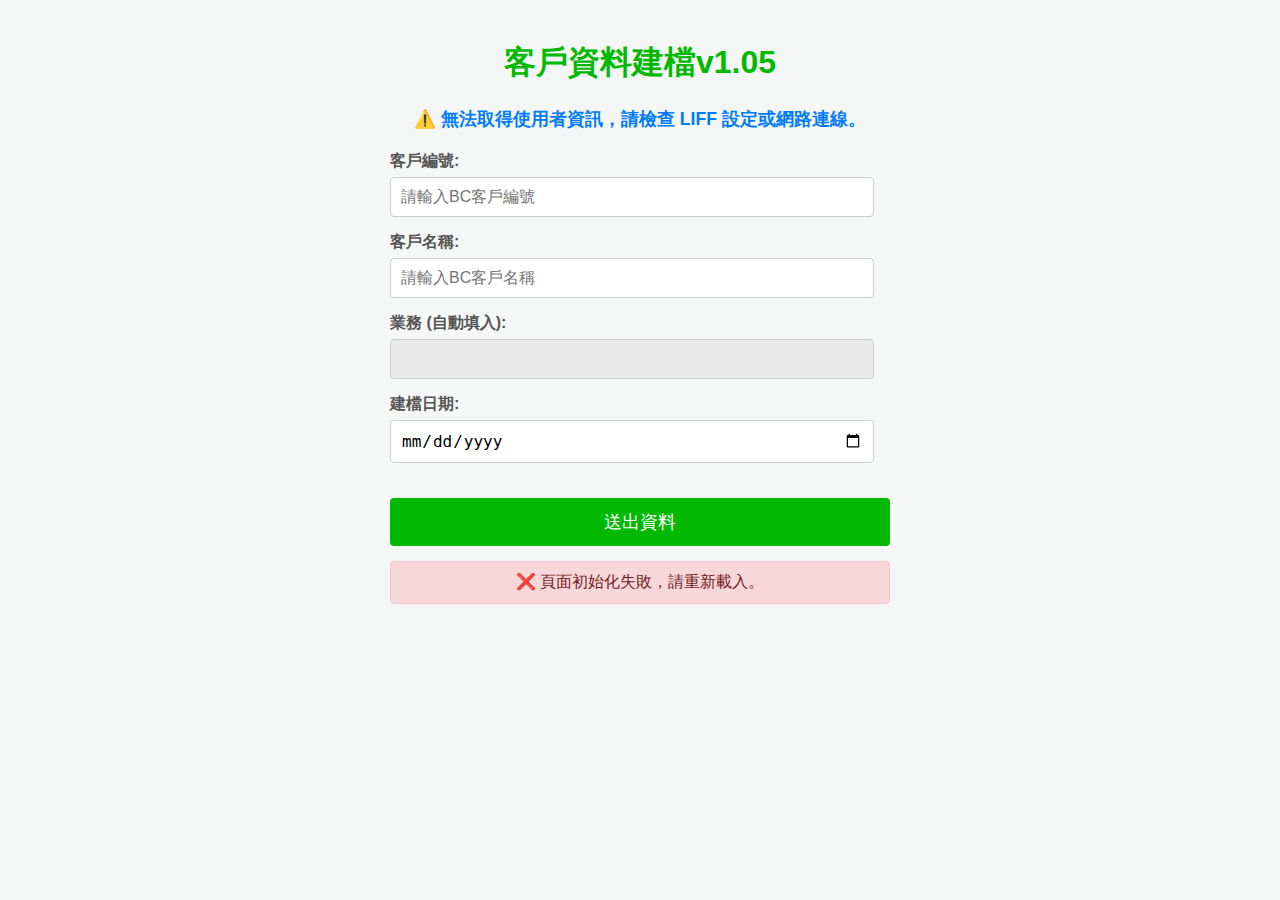
<file: A_客戶清單.html>
<!DOCTYPE html>
<html lang="zh-Hant">
<head>
    <meta charset="UTF-8">
    <meta name="viewport" content="width=device-width, initial-scale=1.0">
    <title>客戶資料建檔</title>
    <script src="https://static.line-scdn.net/liff/edge/2/sdk.js"></script>
    <script src="liff_utils.js"></script> <style>
        /* CSS 保持不變，或根據需要調整 */
        body { font-family: sans-serif; padding: 20px; max-width: 500px; margin: auto; background-color: #f4f7f6; color: #333; }
        h1 { text-align: center; color: #00b900; }
        label { display: block; margin-bottom: 5px; font-weight: bold; color: #555; }
        input[type="text"], input[type="date"] {
            display: block;
            margin-bottom: 15px;
            width: calc(100% - 16px);
            padding: 10px;
            box-sizing: border-box;
            border: 1px solid #ccc;
            border-radius: 4px;
            font-size: 16px;
        }
        input[readonly] {
            background-color: #e9e9e9;
            cursor: not-allowed;
        }
        #salesNameDisplay {
            margin-bottom: 20px;
            font-weight: bold;
            color: #007bff;
            text-align: center;
            font-size: 1.1em;
        }
        button[type="submit"] {
            background-color: #00b900;
            color: white;
            padding: 12px 20px;
            border: none;
            border-radius: 4px;
            cursor: pointer;
            width: 100%;
            font-size: 18px;
            margin-top: 20px;
            transition: background-color 0.3s ease;
        }
        button[type="submit"]:hover:not(:disabled) {
            background-color: #009e00;
        }
        button[type="submit"]:disabled {
            background-color: #cccccc;
            cursor: not-allowed;
        }
        .message {
            text-align: center;
            margin-top: 15px;
            padding: 10px;
            border-radius: 4px;
            opacity: 0;
            transition: opacity 0.5s ease-in-out;
        }
        .message.show {
            opacity: 1;
        }
        .message.success {
            background-color: #d4edda;
            color: #155724;
            border: 1px solid #c3e6cb;
        }
        .message.error {
            background-color: #f8d7da;
            color: #721c24;
            border: 1px solid #f5c6cb;
        }
    </style>
</head>
<body>

    <h1>客戶資料建檔v1.05</h1>
    <div id="salesNameDisplay">🔄 載入業務資訊...</div>

    <form id="customerForm">
        <label for="customerCode">客戶編號:</label>
        <input type="text" name="customerCode" id="customerCode" placeholder="請輸入BC客戶編號" required>

        <label for="customerName">客戶名稱:</label>
        <input type="text" name="customerName" id="customerName" placeholder="請輸入BC客戶名稱" required>

        <label for="sales">業務 (自動填入):</label>
        <input type="text" name="sales" id="sales" required readonly>

        <label for="recordDate">建檔日期:</label>
        <input type="date" name="recordDate" id="recordDate" required>

        <button type="submit" id="submitButton">送出資料</button>
    </form>

    <div id="statusMessage" class="message"></div>

    <script>
        const liffId = "2007824757-jr3mR8G7"; 
        const scriptURL = "https://script.google.com/macros/s/AKfycbyes8x2XqPWMPyGtdWLqQZ52PaakkjxGG35A-RKryHE7UCGssAhfJKVIUptejWdNS1F5g/exec"; // 注意這是客戶資料的 GAS URL

        const salesNameDisplay = document.getElementById("salesNameDisplay");
        const salesInput = document.getElementById("sales");
        const recordDateInput = document.getElementById("recordDate");
        const customerForm = document.getElementById("customerForm");
        const customerCodeInput = document.getElementById("customerCode"); 
        const customerNameInput = document.getElementById("customerName"); 
        const submitButton = document.getElementById("submitButton"); 
        const statusMessage = document.getElementById("statusMessage");

        async function initPage() {
            try {
                // 使用模組化的 initLiffAndGetProfile 函數
                const profile = await initLiffAndGetProfile(liffId, salesNameDisplay, salesInput);
                
                // 自動填入今天的日期 (這部分目前沒有抽象化，因為較為簡單且頁面特有)
                const today = new Date();
                const year = today.getFullYear();
                const month = String(today.getMonth() + 1).padStart(2, '0');
                const day = String(today.getDate()).padStart(2, '0');
                recordDateInput.value = `${year}-${month}-${day}`;

            } catch (err) {
                // initLiffAndGetProfile 已經處理了顯示訊息，這裡可以選擇是否再做額外處理
                showStatusMessage(statusMessage, "❌ 頁面初始化失敗，請重新載入。", "error", false);
                console.error("客戶頁面初始化錯誤:", err);
            }
        }

        // 提交成功後的回呼函數
        function onCustomerSubmitSuccess() {
            customerCodeInput.value = ""; // 清空客戶編號欄位
            customerNameInput.value = ""; // 清空客戶名稱欄位
            customerCodeInput.focus(); // 將焦點移回客戶編號欄位
        }

        // 監聽表單提交，並使用模組化的 handleFormSubmission 函數
        customerForm.addEventListener("submit", (e) => {
            e.preventDefault();
            handleFormSubmission(
                customerForm, 
                submitButton, 
                statusMessage, 
                scriptURL, 
                onCustomerSubmitSuccess
            );
        });

        initPage();
    </script>
</body>
</html>
</file>
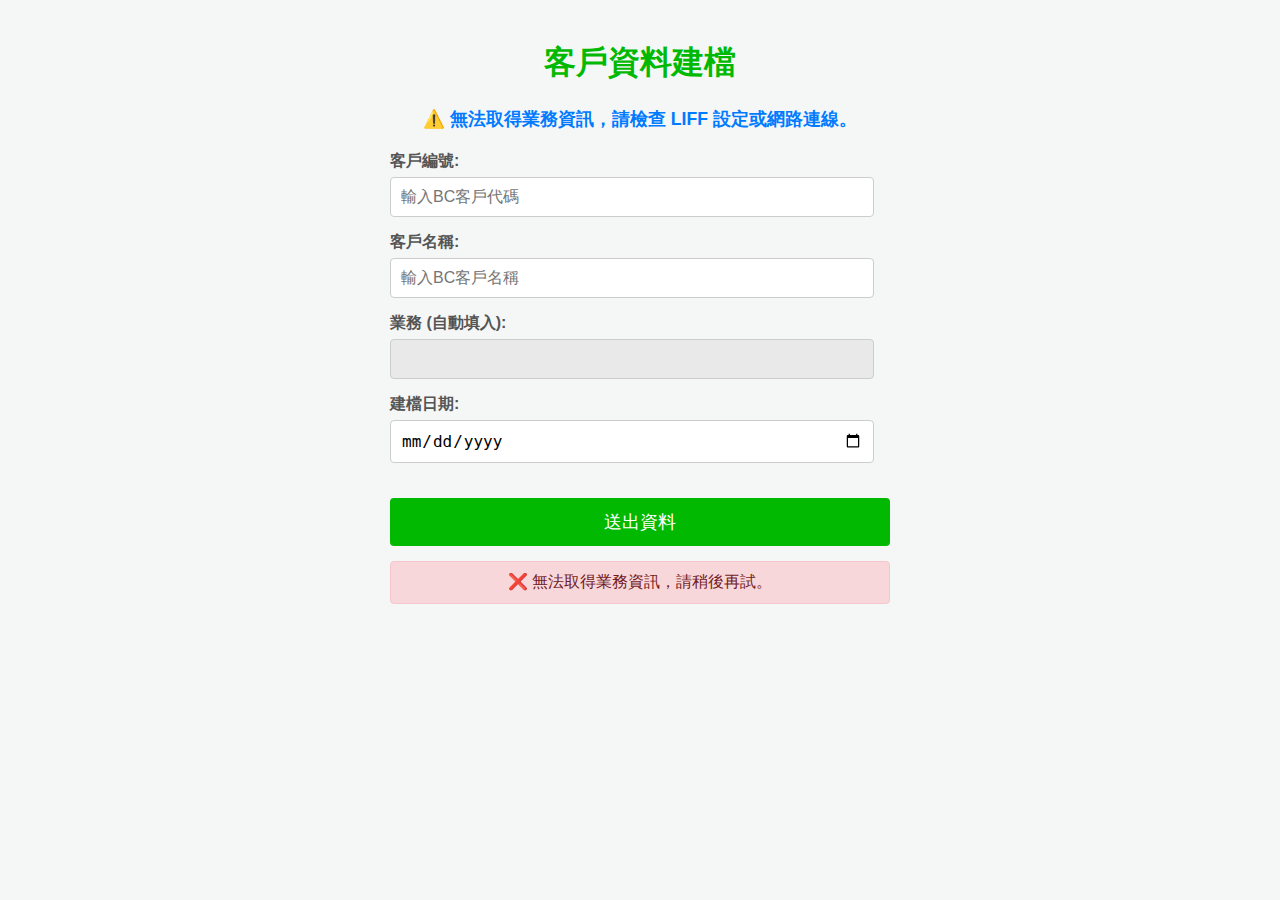
<file: customer_form.html>
<!DOCTYPE html>
<html lang="zh-Hant">
<head>
    <meta charset="UTF-8">
    <meta name="viewport" content="width=device-width, initial-scale=1.0">
    <title>客戶資料建檔</title>
    <script src="https://static.line-scdn.net/liff/edge/2/sdk.js"></script>
    <style>
        body { font-family: sans-serif; padding: 20px; max-width: 500px; margin: auto; background-color: #f4f7f6; color: #333; }
        h1 { text-align: center; color: #00b900; }
        label { display: block; margin-bottom: 5px; font-weight: bold; color: #555; }
        .label-with-note { display: flex; align-items: baseline; justify-content: space-between; margin-bottom: 5px;}
        .note { font-size: 0.85em; color: #888; font-weight: normal;}
        input[type="text"], input[type="date"] {
            display: block;
            margin-bottom: 15px;
            width: calc(100% - 16px); /* 考慮 padding */
            padding: 10px;
            box-sizing: border-box;
            border: 1px solid #ccc;
            border-radius: 4px;
            font-size: 16px;
        }
        input[readonly] {
            background-color: #e9e9e9;
            cursor: not-allowed;
        }
        #salesNameDisplay {
            margin-bottom: 20px;
            font-weight: bold;
            color: #007bff; /* 藍色 */
            text-align: center;
            font-size: 1.1em;
        }
        button[type="submit"] {
            background-color: #00b900;
            color: white;
            padding: 12px 20px;
            border: none;
            border-radius: 4px;
            cursor: pointer;
            width: 100%;
            font-size: 18px;
            margin-top: 20px;
            transition: background-color 0.3s ease; /* 添加過渡效果 */
        }
        button[type="submit"]:hover:not(:disabled) { /* 禁用時不響應 hover */
            background-color: #009e00;
        }
        button[type="submit"]:disabled { /* 禁用時的樣式 */
            background-color: #cccccc;
            cursor: not-allowed;
        }
        .message {
            text-align: center;
            margin-top: 15px;
            padding: 10px;
            border-radius: 4px;
            opacity: 0; /* 預設隱藏 */
            transition: opacity 0.5s ease-in-out; /* 淡入淡出效果 */
        }
        .message.show { /* 顯示時的 class */
            opacity: 1;
        }
        .message.success {
            background-color: #d4edda;
            color: #155724;
            border: 1px solid #c3e6cb;
        }
        .message.error {
            background-color: #f8d7da;
            color: #721c24;
            border: 1px solid #f5c6cb;
        }
    </style>
</head>
<body>

    <h1>客戶資料建檔</h1>
    <div id="salesNameDisplay">🔄 載入業務資訊...</div>

    <form id="customerForm">
        <label for="customerCode">客戶編號:</label>
        <input type="text" name="customerCode" id="customerCode" placeholder="輸入BC客戶代碼" required>

        <label for="customerName">客戶名稱:</label>
        <input type="text" name="customerName" id="customerName" placeholder="輸入BC客戶名稱" required>

        <label for="sales">業務 (自動填入):</label>
        <input type="text" name="sales" id="sales" required readonly>

        <label for="recordDate">建檔日期:</label>
        <input type="date" name="recordDate" id="recordDate" required>

        <button type="submit" id="submitButton">送出資料</button>
    </form>

    <div id="statusMessage" class="message"></div>

    <script>
        // 請替換成你的 LIFF ID
        const liffId = "2007824757-jr3mR8G7"; 

        // 請替換成你的 GAS 部署網址
        const scriptURL = "https://script.google.com/macros/s/AKfycbw9z4TMszWmTp_14TbUqOferXh5cGduGOXLmwJ1rtp6t1DICvGg0bLdjbJ65aHGXdLGMg/exec"; 

        const salesNameDisplay = document.getElementById("salesNameDisplay");
        const salesInput = document.getElementById("sales");
        const recordDateInput = document.getElementById("recordDate");
        const customerForm = document.getElementById("customerForm");
        const customerCodeInput = document.getElementById("customerCode"); // 新增客戶編號欄位引用
        const customerNameInput = document.getElementById("customerName"); // 客戶名稱欄位引用
        const submitButton = document.getElementById("submitButton");
        const statusMessage = document.getElementById("statusMessage");

        async function main() {
            try {
                await liff.init({ liffId: liffId });

                if (!liff.isLoggedIn()) {
                    liff.login();
                    return;
                }

                const profile = await liff.getProfile();
                salesNameDisplay.textContent = `👤 目前業務：${profile.displayName}`;
                salesInput.value = profile.displayName;

                const today = new Date();
                const year = today.getFullYear();
                const month = String(today.getMonth() + 1).padStart(2, '0');
                const day = String(today.getDate()).padStart(2, '0');
                recordDateInput.value = `${year}-${month}-${day}`;

            } catch (err) {
                salesNameDisplay.textContent = "⚠️ 無法取得業務資訊，請檢查 LIFF 設定或網路連線。";
                console.error("LIFF 錯誤:", err);
                showStatusMessage("❌ 無法取得業務資訊，請稍後再試。", "error");
            }
        }

        function showStatusMessage(message, type, autoHide = true, duration = 3000) {
            statusMessage.textContent = message;
            statusMessage.className = `message ${type} show`; 
            
            if (autoHide) {
                setTimeout(() => {
                    statusMessage.classList.remove("show"); 
                }, duration);
            }
        }

        customerForm.addEventListener("submit", async (e) => {
            e.preventDefault();

            // 提交前禁用按鈕並改變樣式
            submitButton.disabled = true;
            submitButton.textContent = "資料送出中...";

            const formData = new FormData(customerForm);

            try {
                const response = await fetch(scriptURL, {
                    method: 'POST',
                    body: formData 
                });

                if (response.ok) {
                    showStatusMessage("✅ 客戶資料已成功送出！", "success");
                    customerCodeInput.value = ""; // 清空客戶編號欄位
                    customerNameInput.value = ""; // 清空客戶名稱欄位
                    customerCodeInput.focus(); // 將焦點移回客戶編號欄位
                } else {
                    const errorText = await response.text();
                    showStatusMessage(`❌ 送出失敗！錯誤: ${errorText}`, "error", false); 
                    console.error("提交失敗的 HTTP 響應:", response.status, errorText);
                }
            } catch (err) {
                showStatusMessage("❌ 提交時發生錯誤，請檢查網路連線或 GAS 服務。", "error", false); 
                console.error("Fetch 錯誤:", err);
            } finally {
                setTimeout(() => {
                    submitButton.disabled = false;
                    submitButton.textContent = "送出資料";
                }, 3000); 
            }
        });

        main();
    </script>
</body>
</html>
</file>
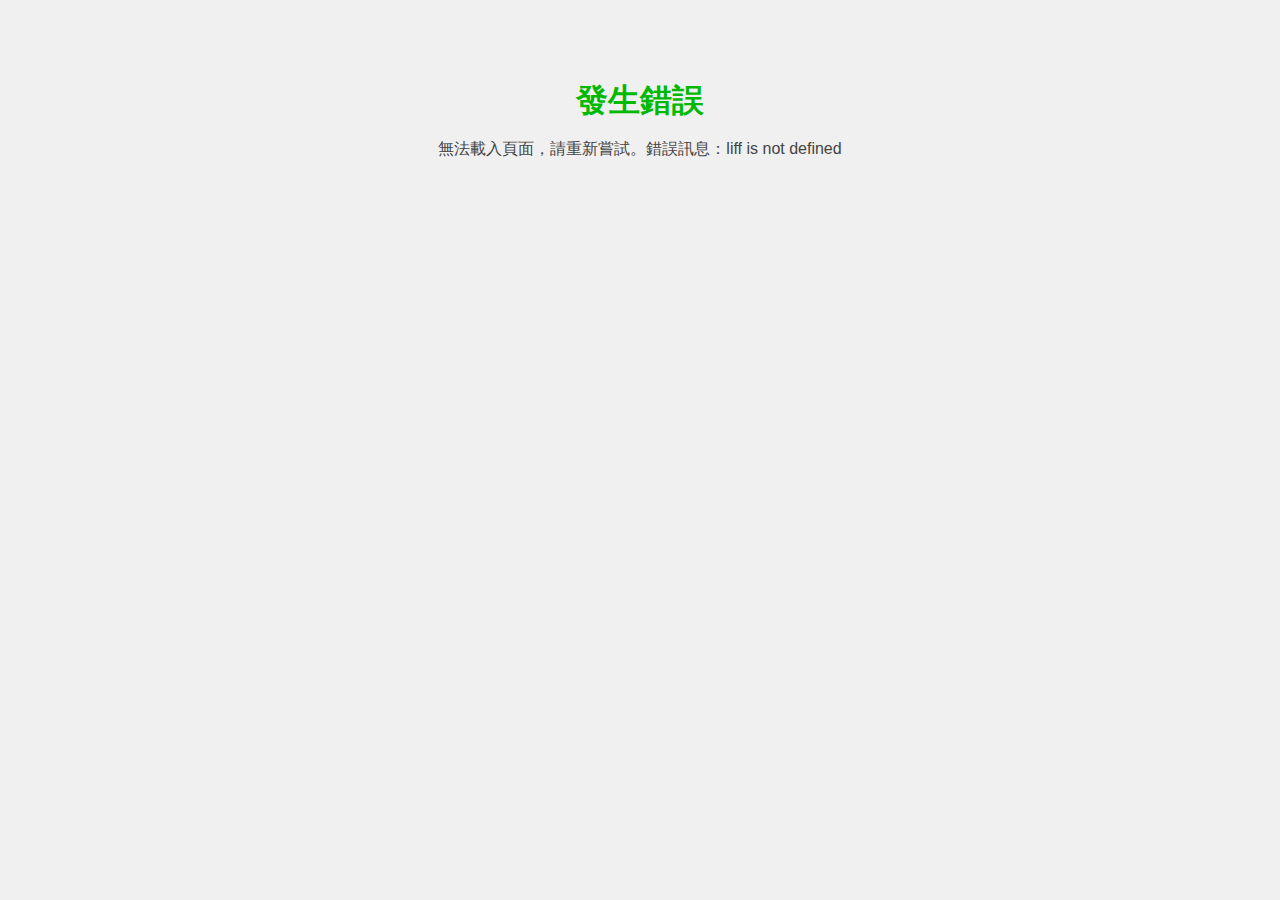
<file: liff_redirect.html>
<!DOCTYPE html>
<html lang="zh-Hant">
<head>
    <meta charset="UTF-8">
    <meta name="viewport" content="width=device-width, initial-scale=1.0">
    <title>LIFF 轉址中繼頁面 V1.05</title>
    <script src="https://static.line-scdn.net/liff/edge/2/sdk.js"></script>
    <style>
        body {
            font-family: sans-serif;
            text-align: center;
            padding-top: 50px;
            color: #444;
            background-color: #f0f0f0;
        }
        h1 {
            color: #00B900;
            margin-bottom: 5px;
        }
        .debug-info {
            margin-top: 20px;
            padding: 15px;
            border: 1px solid #ccc;
            border-radius: 8px;
            display: inline-block;
            background-color: #ffffff;
            text-align: left;
            box-shadow: 0 4px 6px rgba(0,0,0,0.1);
        }
        .debug-info p {
            margin: 5px 0;
            word-break: break-all;
        }
        strong {
            display: inline-block;
            min-width: 150px;
            color: #333;
        }
    </style>
</head>
<body>
    <h1>正在跳轉到您的應用程式...</h1>
    <p>請稍候，我們正在為您準備頁面。</p>
    

    <div id="debugOutput" class="debug-info" style="display: none;">
        <h2>除錯資訊 (V1.04)</h2>
        <p><strong>使用者 ID:</strong> <span id="userIdDisplay">未取得</span></p>
        <p><strong>使用者名稱:</strong> <span id="displayNameDisplay">未取得</span></p>
        <p><strong>目標參數 (Target):</strong> <span id="targetDisplay">未取得</span></p>
        <p><strong>完整轉址 URL:</strong> <span id="redirectUrlDisplay">處理中...</span></p>
    </div>


    <script>
        // LIFF 轉址中繼頁面程式碼 V1.04 - 支援參數傳遞

        // 【重要】請替換為您的 LIFF ID (與 LINE Developers 後台設定相同)
        const liffId = "2007824757-dzj7w1bM";

        // 【重要】請替換為您 ASP.NET 網站的 HTTP 網址 (請確保這裡**不**包含任何參數)
        const targetUrl = "http://220.133.248.150:81/WebCRM/Metec/LiffLogin.aspx";
        // 如果您希望跳轉到另一個頁面，請將 LiffLogin.aspx 替換為您的目標頁面，例如：
        // const targetUrl = "http://220.133.248.150:81/WebCRM/Metec/VacationQuery.aspx";
        

        // 【除錯開關】設為 true 啟用轉址
        const enableRedirect = true;
        
        /**
         * 輔助函式：取得當前 URL 中的查詢參數值
         * @param {string} name 參數名稱
         * @returns {string | null} 參數值，如果不存在則為 null
         */
        function getQueryParam(name) {
            const urlParams = new URLSearchParams(window.location.search);
            return urlParams.get(name);
        }

        async function initializeLiffAndRedirect() {
            try {
                // 0. 取得額外的 URL 參數 (例如 target=VacationQuery.aspx)
                const targetParam = getQueryParam('target');

                // 1. 初始化 LIFF SDK
                await liff.init({ liffId: liffId });

                // 2. 檢查是否已登入
                if (!liff.isLoggedIn()) {
                    // 如果沒有登入，LIFF 會自動導向登入頁面
                    // redirectUri 保持為當前頁面，讓登入成功後跳回此頁繼續流程
                    liff.login({ redirectUri: window.location.href });
                    return;
                }

                // 3. 取得使用者資訊
                const profile = await liff.getProfile();
                const userId = profile.userId;
                const displayName = profile.displayName;
                
                // 5. 建立轉址 URL
                let redirectUrl = `${targetUrl}?userId=${encodeURIComponent(userId)}&displayName=${encodeURIComponent(displayName)}`;

                // 5a. 如果有 target 參數，則一併加入
                if (targetParam) {
                    redirectUrl += `&target=${encodeURIComponent(targetParam)}`;
                }

                // 4. 更新頁面上的除錯資訊 (在建立完 URL 後再更新，以便顯示完整 URL)
                 //document.getElementById('userIdDisplay').textContent = userId;
                 //document.getElementById('displayNameDisplay').textContent = displayName;
                 //document.getElementById('targetDisplay').textContent = targetParam || '無';
                 //document.getElementById('redirectUrlDisplay').textContent = redirectUrl;
                 //document.getElementById('debugOutput').style.display = 'block';
                  document.getElementById('userIdDisplay').textContent = 'userId';
                  document.getElementById('displayNameDisplay').textContent = 'displayName';
                  document.getElementById('targetDisplay').textContent = targetParam || '無';
                  document.getElementById('redirectUrlDisplay').textContent = 'redirectUrl';
                  document.getElementById('debugOutput').style.display = 'block';

                if (enableRedirect) {
                    // 6. 執行轉址
                    window.location.href = redirectUrl;
                } else {
                    // 停用轉址時的顯示內容
                    document.querySelector('h1').textContent = "除錯模式已啟用 (未跳轉)";
                    document.querySelector('p').textContent = "已成功取得 LIFF 資訊及參數，請檢查下方資訊。";
                }

            } catch (err) {
                console.error("LIFF 初始化或轉址失敗", err);
                document.body.innerHTML = `<h1>發生錯誤</h1><p>無法載入頁面，請重新嘗試。錯誤訊息：${err.message}</p>`;
            }
        }

        // 啟動流程
        initializeLiffAndRedirect();
    </script>
</body>
</html>
</file>
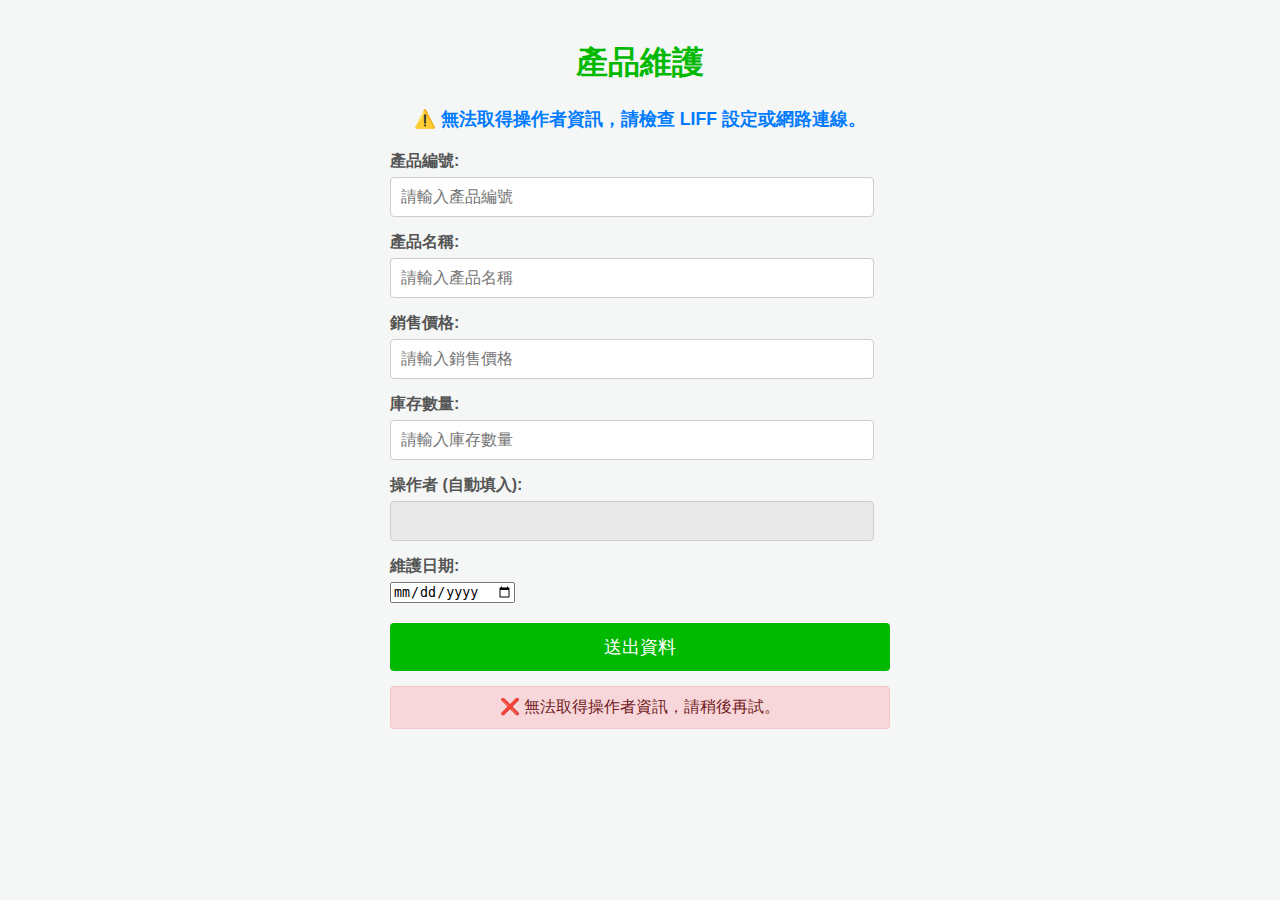
<file: ProductForm.html>
<!DOCTYPE html>
<html lang="zh-Hant">
<head>
    <meta charset="UTF-8">
    <meta name="viewport" content="width=device-width, initial-scale=1.0">
    <title>產品維護頁面</title>
    <script src="https://static.line-scdn.net/liff/edge/2/sdk.js"></script>
    <style>
        body { font-family: sans-serif; padding: 20px; max-width: 500px; margin: auto; background-color: #f4f7f6; color: #333; }
        h1 { text-align: center; color: #00b900; }
        label { display: block; margin-bottom: 5px; font-weight: bold; color: #555; }
        input[type="text"], input[type="number"] { /* 增加 type="number" 的樣式 */
            display: block;
            margin-bottom: 15px;
            width: calc(100% - 16px); /* 考慮 padding */
            padding: 10px;
            box-sizing: border-box;
            border: 1px solid #ccc;
            border-radius: 4px;
            font-size: 16px;
        }
        input[readonly] {
            background-color: #e9e9e9;
            cursor: not-allowed;
        }
        #operatorNameDisplay { /* 這裡改為操作者名稱顯示 */
            margin-bottom: 20px;
            font-weight: bold;
            color: #007bff; /* 藍色 */
            text-align: center;
            font-size: 1.1em;
        }
        button[type="submit"] {
            background-color: #00b900;
            color: white;
            padding: 12px 20px;
            border: none;
            border-radius: 4px;
            cursor: pointer;
            width: 100%;
            font-size: 18px;
            margin-top: 20px;
            transition: background-color 0.3s ease;
        }
        button[type="submit"]:hover:not(:disabled) {
            background-color: #009e00;
        }
        button[type="submit"]:disabled {
            background-color: #cccccc;
            cursor: not-allowed;
        }
        .message {
            text-align: center;
            margin-top: 15px;
            padding: 10px;
            border-radius: 4px;
            opacity: 0;
            transition: opacity 0.5s ease-in-out;
        }
        .message.show {
            opacity: 1;
        }
        .message.success {
            background-color: #d4edda;
            color: #155724;
            border: 1px solid #c3e6cb;
        }
        .message.error {
            background-color: #f8d7da;
            color: #721c24;
            border: 1px solid #f5c6cb;
        }
    </style>
</head>
<body>

    <h1>產品維護</h1>
    <div id="operatorNameDisplay">🔄 載入操作者資訊...</div>

    <form id="productForm">
        <label for="productCode">產品編號:</label>
        <input type="text" name="productCode" id="productCode" placeholder="請輸入產品編號" required>

        <label for="productName">產品名稱:</label>
        <input type="text" name="productName" id="productName" placeholder="請輸入產品名稱" required>

        <label for="salesPrice">銷售價格:</label>
        <input type="number" name="salesPrice" id="salesPrice" placeholder="請輸入銷售價格" min="0" step="0.01" required>

        <label for="stockQuantity">庫存數量:</label>
        <input type="number" name="stockQuantity" id="stockQuantity" placeholder="請輸入庫存數量" min="0" required>

        <label for="operator">操作者 (自動填入):</label>
        <input type="text" name="operator" id="operator" required readonly>

        <label for="recordDate">維護日期:</label>
        <input type="date" name="recordDate" id="recordDate" required>

        <button type="submit" id="submitButton">送出資料</button>
    </form>

    <div id="statusMessage" class="message"></div>

    <script>
        // 請替換成你的 LIFF ID
        const liffId = "2007824757-mOkx2arK"; 

        // 請替換成你的 GAS 部署網址（這會是另一個 GAS 專案或同一個專案中的新部署）
        const scriptURL = "https://script.google.com/macros/s/AKfycbyhMRDITdXjZhokPxiWFFUI4D8KfxoGs67XoO55ny9ULEFraZ1BAiT45Des7b2QI-22/exec"; 

        const operatorNameDisplay = document.getElementById("operatorNameDisplay");
        const operatorInput = document.getElementById("operator");
        const recordDateInput = document.getElementById("recordDate");
        const productForm = document.getElementById("productForm");
        const productCodeInput = document.getElementById("productCode");
        const productNameInput = document.getElementById("productName");
        const salesPriceInput = document.getElementById("salesPrice");
        const stockQuantityInput = document.getElementById("stockQuantity");
        const submitButton = document.getElementById("submitButton");
        const statusMessage = document.getElementById("statusMessage");

        async function main() {
            try {
                await liff.init({ liffId: liffId });

                if (!liff.isLoggedIn()) {
                    liff.login();
                    return;
                }

                const profile = await liff.getProfile();
                operatorNameDisplay.textContent = `👤 目前操作者：${profile.displayName}`;
                operatorInput.value = profile.displayName;

                const today = new Date();
                const year = today.getFullYear();
                const month = String(today.getMonth() + 1).padStart(2, '0');
                const day = String(today.getDate()).padStart(2, '0');
                recordDateInput.value = `${year}-${month}-${day}`;

            } catch (err) {
                operatorNameDisplay.textContent = "⚠️ 無法取得操作者資訊，請檢查 LIFF 設定或網路連線。";
                console.error("LIFF 錯誤:", err);
                showStatusMessage("❌ 無法取得操作者資訊，請稍後再試。", "error");
            }
        }

        function showStatusMessage(message, type, autoHide = true, duration = 3000) {
            statusMessage.textContent = message;
            statusMessage.className = `message ${type} show`; 
            
            if (autoHide) {
                setTimeout(() => {
                    statusMessage.classList.remove("show"); 
                }, duration);
            }
        }

        productForm.addEventListener("submit", async (e) => {
            e.preventDefault();

            // 提交前禁用按鈕並改變樣式
            submitButton.disabled = true;
            submitButton.textContent = "資料送出中...";

            const formData = new FormData(productForm);

            try {
                const response = await fetch(scriptURL, {
                    method: 'POST',
                    body: formData 
                });

                if (response.ok) {
                    showStatusMessage("✅ 產品資料已成功送出！", "success");
                    // 清空欄位並將焦點移回第一個輸入框
                    productCodeInput.value = "";
                    productNameInput.value = "";
                    salesPriceInput.value = "";
                    stockQuantityInput.value = "";
                    productCodeInput.focus(); 
                } else {
                    const errorText = await response.text();
                    showStatusMessage(`❌ 送出失敗！錯誤: ${errorText}`, "error", false); 
                    console.error("提交失敗的 HTTP 響應:", response.status, errorText);
                }
            } catch (err) {
                showStatusMessage("❌ 提交時發生錯誤，請檢查網路連線或 GAS 服務。", "error", false); 
                console.error("Fetch 錯誤:", err);
            } finally {
                setTimeout(() => {
                    submitButton.disabled = false;
                    submitButton.textContent = "送出資料";
                }, 3000); 
            }
        });

        main();
    </script>
</body>
</html>
</file>
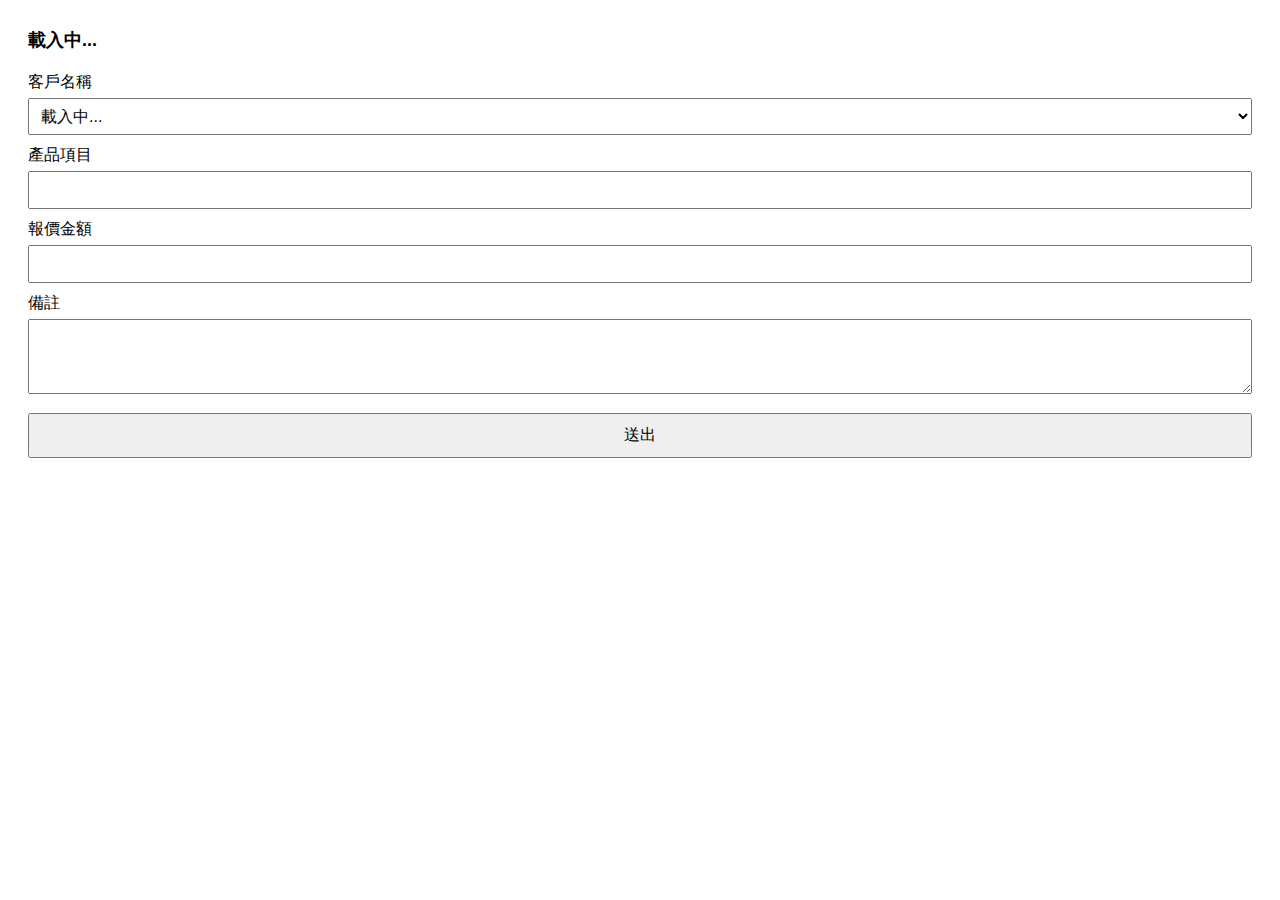
<file: quote.html>
<!DOCTYPE html>
<html>
<head>
  <meta charset="UTF-8">
  <title>報價表單</title>
  <meta name="viewport" content="width=device-width, initial-scale=1">
  <script src="https://static.line-scdn.net/liff/edge/2/sdk.js"></script>
  <style>
    body {
      font-family: Arial, sans-serif;
      padding: 20px;
      font-size: 16px;
    }
    label {
      display: block;
      margin-top: 10px;
    }
    input, select, textarea {
      width: 100%;
      padding: 8px;
      margin-top: 5px;
      box-sizing: border-box;
      font-size: 16px;
    }
    button {
      margin-top: 15px;
      padding: 10px;
      font-size: 16px;
      width: 100%;
    }
    #username {
      font-weight: bold;
      font-size: 18px;
      margin-bottom: 20px;
    }
  </style>
</head>
<body>
  <div id="username">載入中...</div>

  <form id="quoteForm">
    <label for="customer">客戶名稱</label>
    <select id="customer" name="customer" required>
      <option value="">載入中...</option>
    </select>

    <label for="item">產品項目</label>
    <input type="text" id="item" name="item" required>

    <label for="price">報價金額</label>
    <input type="number" id="price" name="price" required>

    <label for="note">備註</label>
    <textarea id="note" name="note" rows="3"></textarea>

    <input type="hidden" id="userId" name="userId">
    <input type="hidden" id="userName" name="userName">

    <button type="submit">送出</button>
  </form>

  <script>
    const GAS_POST_URL = 'https://script.google.com/macros/s/AKfycby-tXE8fm_ntTocuZBOH0mzachXmrh7JnxiRz7GfP2DK_W-1zUgKvmASActecFXjgBeRA/exec';
    const CUSTOMER_LIST_API = 'https://script.google.com/macros/s/AKfycby-tXE8fm_ntTocuZBOH0mzachXmrh7JnxiRz7GfP2DK_W-1zUgKvmASActecFXjgBeRA/exec';

    async function main() {
      await liff.init({ liffId: "2007824757-xMAag5o7" });

      if (!liff.isLoggedIn()) {
        liff.login();
        return;
      }

      const profile = await liff.getProfile();
      document.getElementById("username").textContent = `登入者：${profile.displayName}`;
      document.getElementById("userId").value = profile.userId;
      document.getElementById("userName").value = profile.displayName;

      // 載入客戶清單
      const res = await fetch(CUSTOMER_LIST_API);
      const customers = await res.json();
      const select = document.getElementById("customer");
      select.innerHTML = customers.map(name => `<option value="${name}">${name}</option>`).join("");
    }

    document.getElementById("quoteForm").addEventListener("submit", async (e) => {
      e.preventDefault();
      const formData = new FormData(e.target);
      const params = new URLSearchParams();
      formData.forEach((value, key) => params.append(key, value));

      const res = await fetch(GAS_POST_URL, {
        method: "POST",
        body: params,
      });

      if (res.ok) {
        alert("報價已送出");
        document.getElementById("quoteForm").reset();
      } else {
        alert("送出失敗，請稍後再試");
      }
    });

    main();
  </script>
</body>
</html>
</file>
